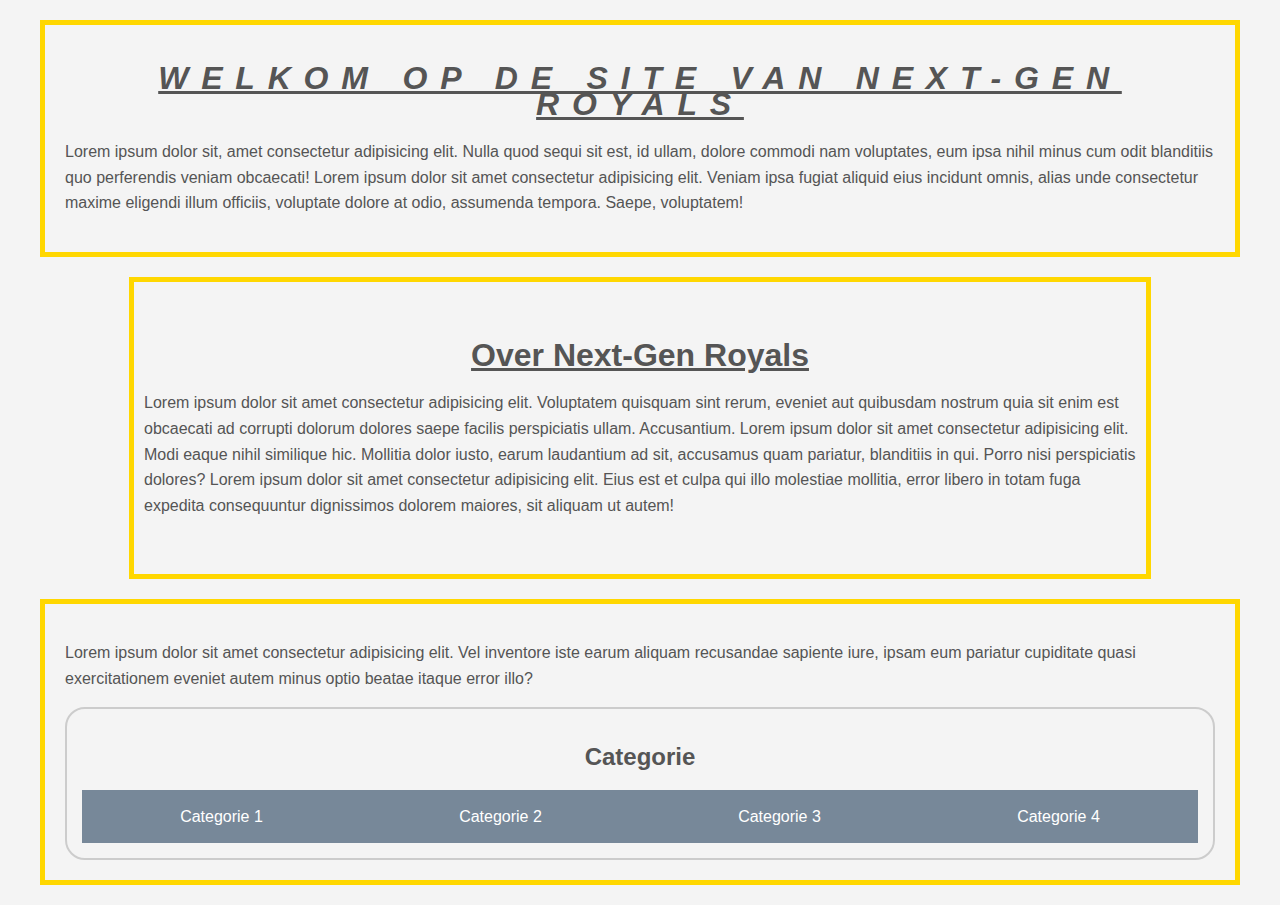
<file: Opdracht 5; CSS Box model/index.html>
<!DOCTYPE html>

<html>

    <head>

        <title> Next-Gen Royals </title>
        <link rel="stylesheet" type="text/css" href="styles.css">

    </head>

    <body>
     
        <div class="box-1" > 
        <header>

            <h1> Welkom op de site van Next-Gen Royals </h1>
            <p> Lorem ipsum dolor sit, amet consectetur adipisicing elit. 
                Nulla quod sequi sit est, id ullam, dolore commodi nam voluptates, 
                eum ipsa nihil minus cum odit blanditiis quo perferendis veniam obcaecati! 
                Lorem ipsum dolor sit amet consectetur adipisicing elit. Veniam ipsa fugiat aliquid eius incidunt omnis,
                alias unde consectetur maxime eligendi illum officiis, voluptate dolore at odio, assumenda tempora. Saepe, voluptatem! </p>

        </header>

        </div>
        <div class="box-2">

        <main>

            <h1> Over Next-Gen Royals </h1>
            <p> Lorem ipsum dolor sit amet consectetur adipisicing elit.
                Voluptatem quisquam sint rerum, eveniet aut quibusdam nostrum
                quia sit enim est obcaecati ad corrupti dolorum dolores saepe facilis 
                perspiciatis ullam. Accusantium. Lorem ipsum dolor sit amet consectetur adipisicing elit.
                Modi eaque nihil similique hic. Mollitia dolor iusto, earum laudantium ad sit, accusamus quam pariatur, 
                blanditiis in qui. Porro nisi perspiciatis dolores? Lorem ipsum dolor sit amet consectetur adipisicing elit.
                Eius est et culpa qui illo molestiae mollitia, error libero in totam fuga expedita consequuntur dignissimos dolorem maiores,
                sit aliquam ut autem!</p>

        </main>

        </div>
        <div class="box-3">

        <footer>

            <p> Lorem ipsum dolor sit amet consectetur adipisicing elit. Vel inventore iste earum aliquam recusandae sapiente iure, 
                ipsam eum pariatur cupiditate quasi exercitationem eveniet autem minus optio beatae itaque error illo? </p>   

        <div class="categories"> 
            <nav>

                    <h2>Categorie</h2>

                <ul>
                    <li><a href="categorie 1.html">Categorie 1</a></li>
                    <li><a href="#">Categorie 2</a></li>
                    <li><a href="#">Categorie 3</a></li>
                    <li><a href="#">Categorie 4</a></li>
                </ul>

            </nav>          
        </div>        

        </footer>

        </div>
        
    </body>

</html>
</file>
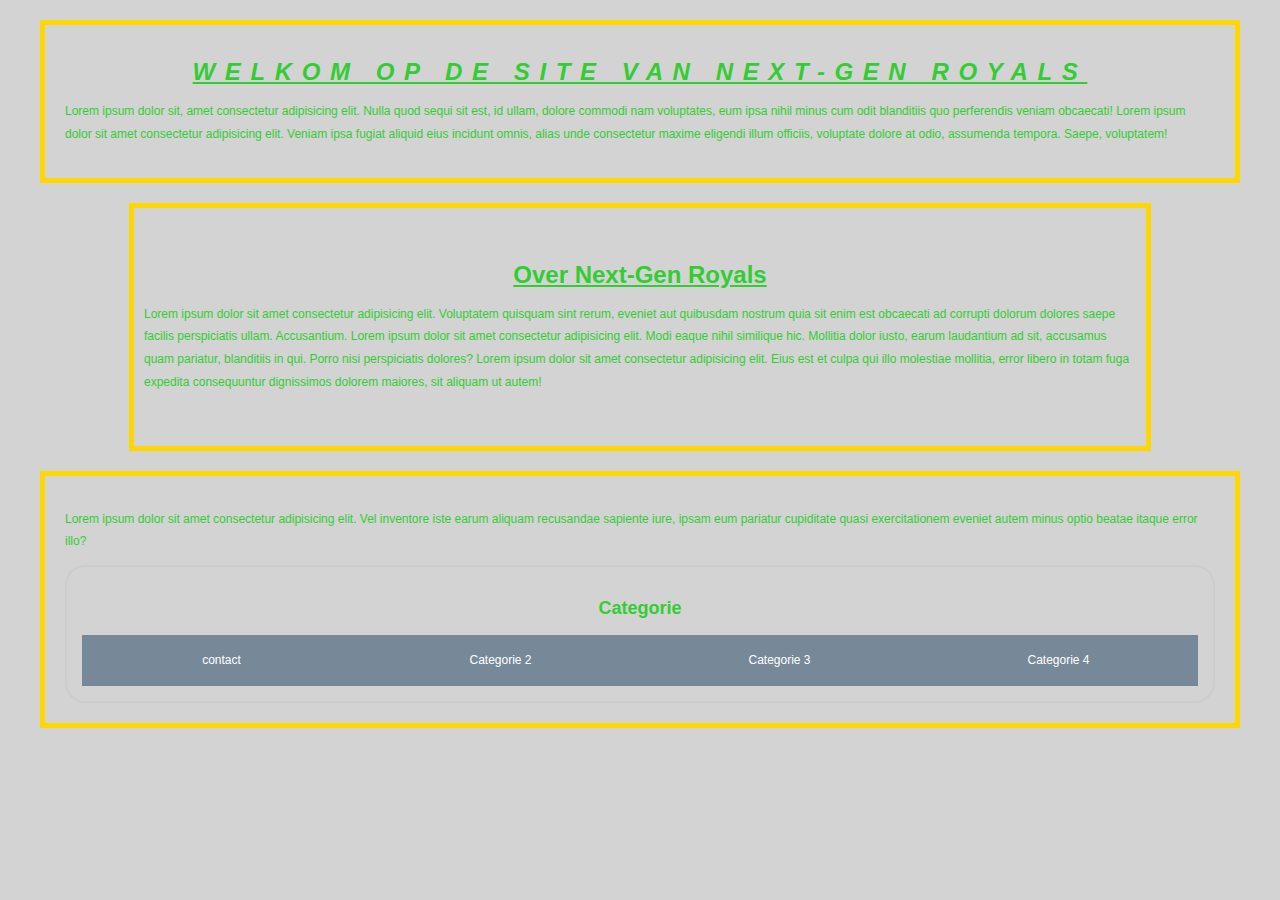
<file: Opdracht 7; Basic HTML formulier/index.html>
<!DOCTYPE html>

<html>

    <head>

        <title> Next-Gen Royals </title>
        <link rel="stylesheet" type="text/css" href="styles.css">

    </head>

    <body>
     
        <div class="box-1" > 
        <header>

            <h1> Welkom op de site van Next-Gen Royals </h1>
            <p> Lorem ipsum dolor sit, amet consectetur adipisicing elit. 
                Nulla quod sequi sit est, id ullam, dolore commodi nam voluptates, 
                eum ipsa nihil minus cum odit blanditiis quo perferendis veniam obcaecati! 
                Lorem ipsum dolor sit amet consectetur adipisicing elit. Veniam ipsa fugiat aliquid eius incidunt omnis,
                alias unde consectetur maxime eligendi illum officiis, voluptate dolore at odio, assumenda tempora. Saepe, voluptatem! </p>

        </header>

        </div>
        <div class="box-2">

        <main>

            <h1> Over Next-Gen Royals </h1>
            <p> Lorem ipsum dolor sit amet consectetur adipisicing elit.
                Voluptatem quisquam sint rerum, eveniet aut quibusdam nostrum
                quia sit enim est obcaecati ad corrupti dolorum dolores saepe facilis 
                perspiciatis ullam. Accusantium. Lorem ipsum dolor sit amet consectetur adipisicing elit.
                Modi eaque nihil similique hic. Mollitia dolor iusto, earum laudantium ad sit, accusamus quam pariatur, 
                blanditiis in qui. Porro nisi perspiciatis dolores? Lorem ipsum dolor sit amet consectetur adipisicing elit.
                Eius est et culpa qui illo molestiae mollitia, error libero in totam fuga expedita consequuntur dignissimos dolorem maiores,
                sit aliquam ut autem!</p>

        </main>

        </div>
        <div class="box-3">

        <footer>

            <p> Lorem ipsum dolor sit amet consectetur adipisicing elit. Vel inventore iste earum aliquam recusandae sapiente iure, 
                ipsam eum pariatur cupiditate quasi exercitationem eveniet autem minus optio beatae itaque error illo? </p>   

        <div class="categories"> 
            <nav>

                    <h2>Categorie</h2>

                <ul>
                    <li><a href="contact.html">contact</a></li>
                    <li><a href="#">Categorie 2</a></li>
                    <li><a href="#">Categorie 3</a></li>
                    <li><a href="#">Categorie 4</a></li>
                </ul>

            </nav>          
        </div>        

        </footer>

        </div>
        
    </body>

</html>
</file>
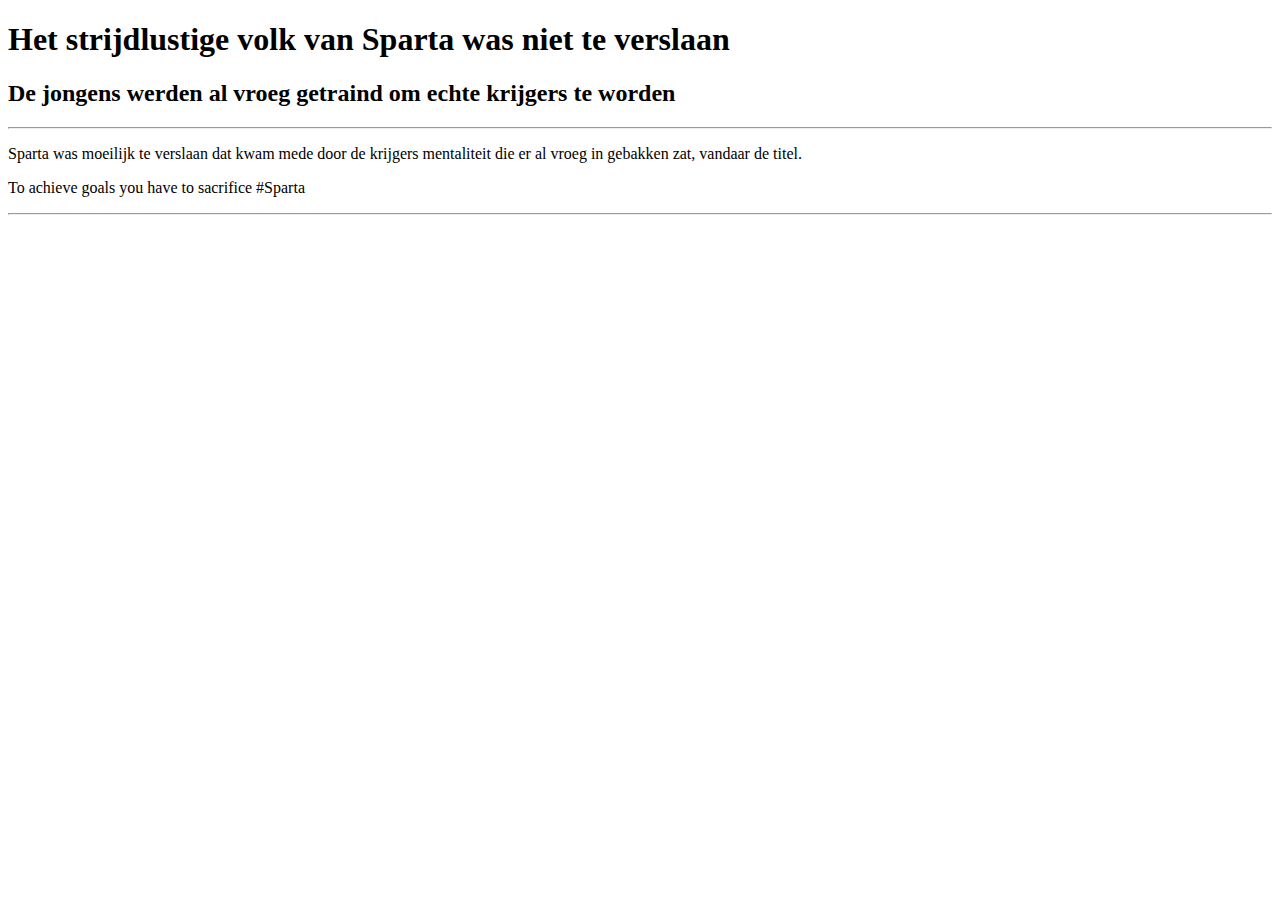
<file: opdracht_eerste_HTML_pagina@Casper/index.html>
<!DOCTYPE html>
<html>
   <head>
<!-- hier zet je de code in de head tags -->
  <title> The road to glory </title>
   </head>
    <body>
     <h1>Het strijdlustige volk van Sparta was niet te verslaan</h1>
     <h2>De jongens werden al vroeg getraind om echte krijgers te worden</h2>
     <hr>
     <p>Sparta was moeilijk te verslaan dat kwam mede door de krijgers mentaliteit die er al vroeg in gebakken zat, vandaar de titel.</p>
     <p>To achieve goals you have to sacrifice #Sparta</p>
     <hr>
<!-- hier zet je de code in de body tags-->
    </body>
</html>
</file>
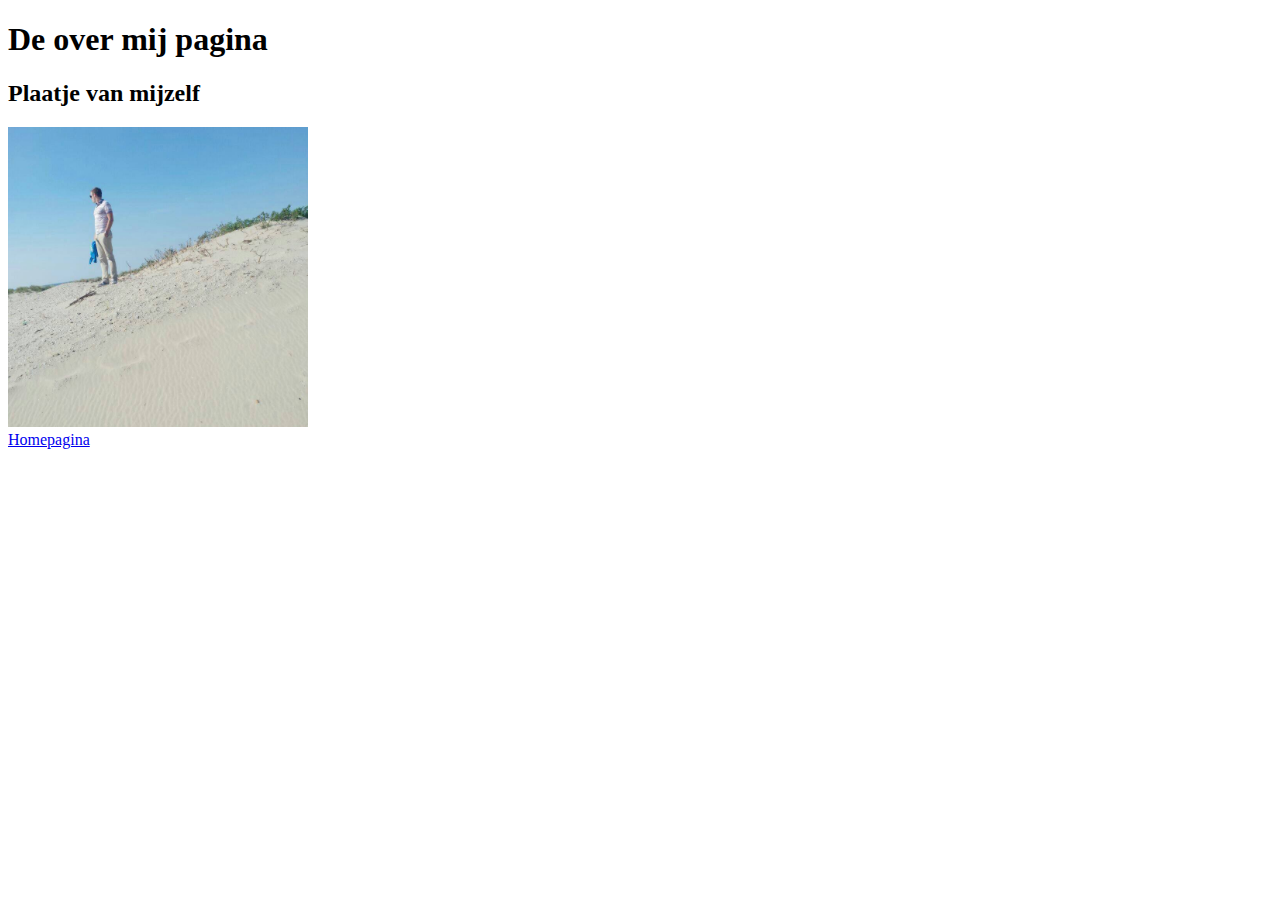
<file: Opdracht 2; links, images, lists/About.html>
<!DOCTYPE html>
 <html>
        <head>
     <!-- hier zet je de code in de head tags -->
          <title> About me page </title>
        </head>
        <body>
          <h1>De over mij pagina</h1>
          <h2>Plaatje van mijzelf</h2>

            <img width="300" src="Casper Strand.jpg" alt="Casper strand"/>
<br>
          
            <a href="index.html" >Homepagina</a>

        </body>
 </html>
</file>
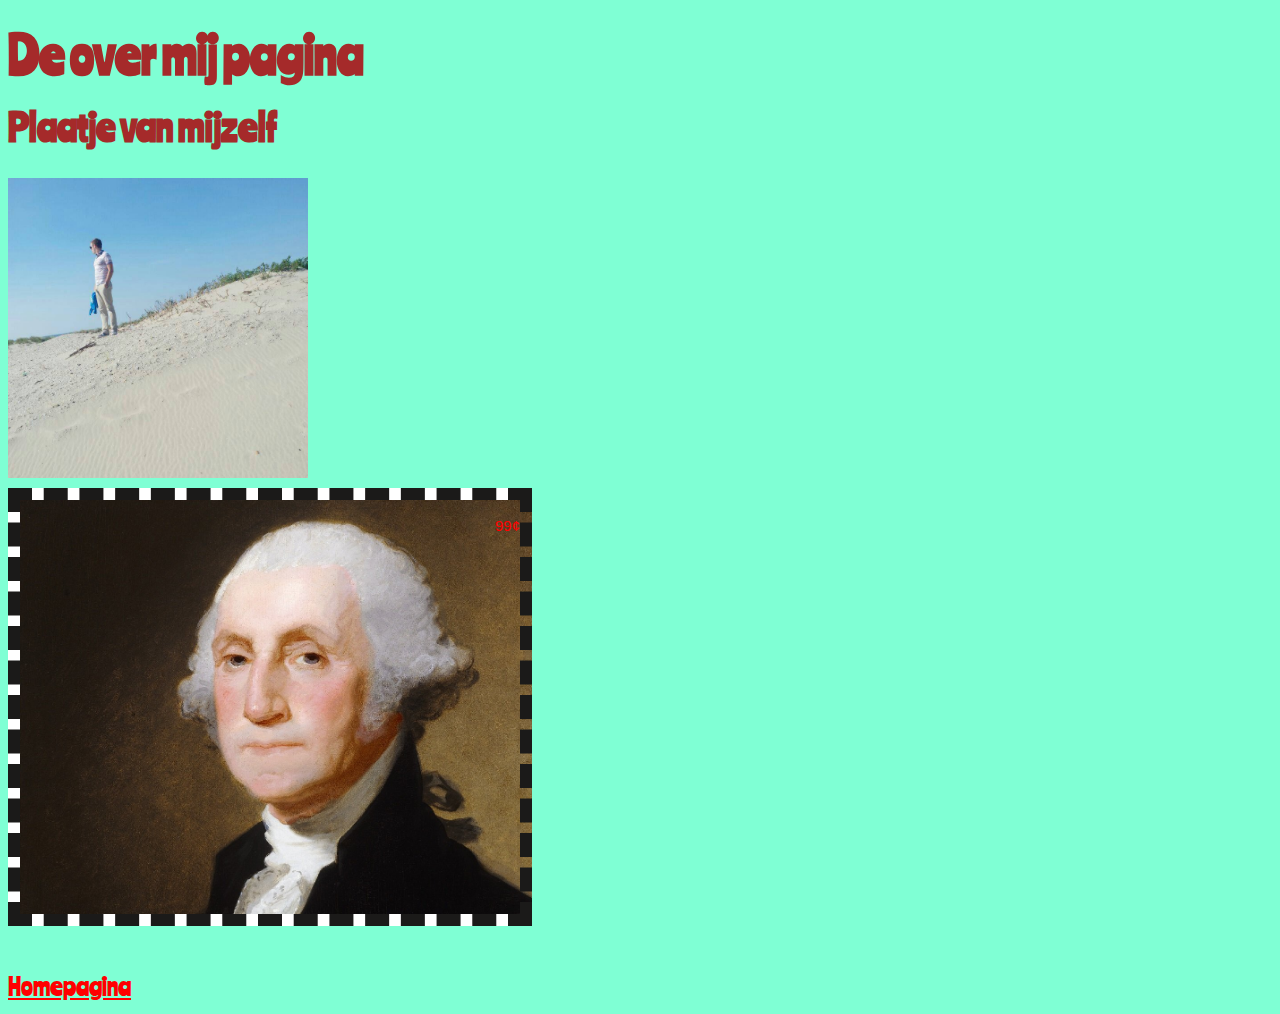
<file: Opdracht 4 ; CSS basics/About.html>
<!DOCTYPE html>
 <html>
        <head>
     <!-- hier zet je de code in de head tags -->
          <title> About me page </title>
          <link rel="stylesheet" type="text/css" href="styles.css">

          <link href="https://fonts.googleapis.com/css2?family=Ranchers&display=swap" rel="stylesheet">

        </head>
        <body class="aboutmepage">

        <header>

         <h1 class="Ranchers">De over mij pagina</h1>

        </header>
 
        <main>

          <section>
         
            <h2>Plaatje van mijzelf</h2>
         
            <img width="300" src="Casper Strand.jpg" alt="Casper strand"/>

            <div class="stamp">
              <p id="Red">99&cent;</p>
            </div>

          </section>

        </main>          
            
<br>
    
        <footer>

          <a id="Red" href="index.html" >Homepagina</a>

        </footer>

            
        </body>
 </html>
</file>
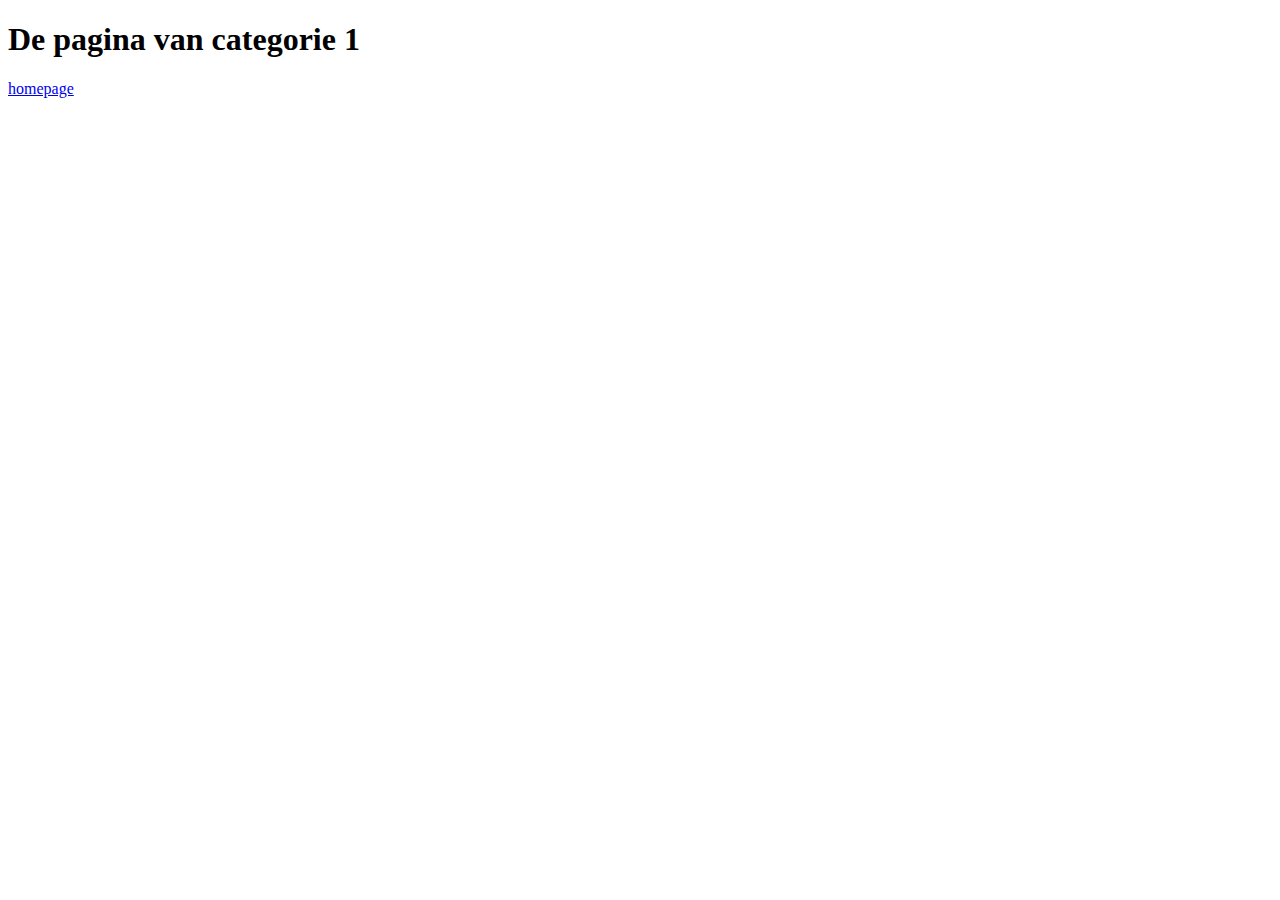
<file: Opdracht 5; CSS Box model/categorie 1.html>
<!DOCTYPE html>
 <html>
        <head>
     <!-- hier zet je de code in de head tags -->
          <title> De link naar categorie 1 </title>
        </head>
        <body>
            <h1>De pagina van categorie 1</h1>
            <a href="index.html">homepage</a>
          <!-- hier zet je de code in de body tags-->
        </body>
 </html>
</file>
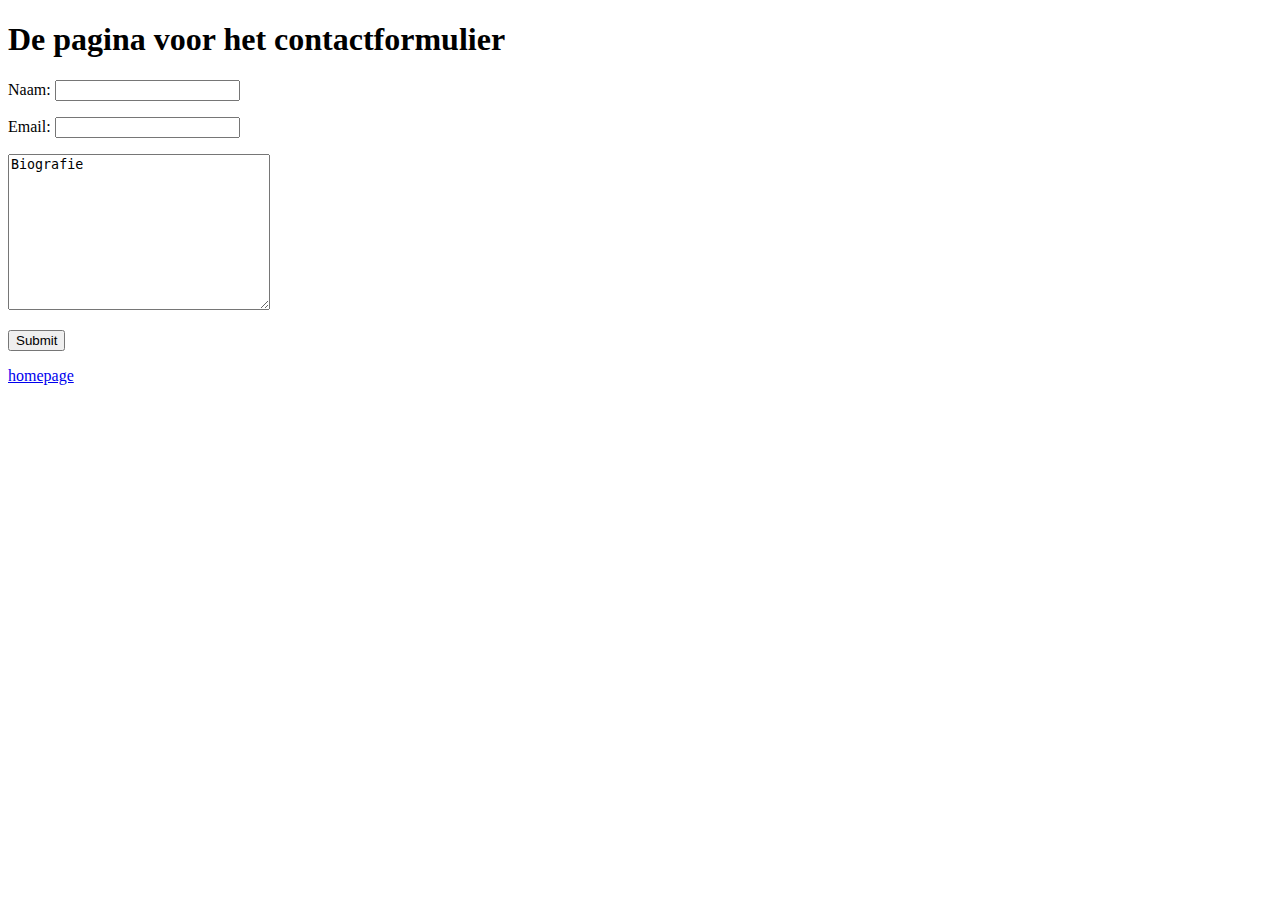
<file: Opdracht 7; Basic HTML formulier/contact.html>
<!DOCTYPE html>
 <html>
        <head>
     <!-- hier zet je de code in de head tags -->
          <title> contact </title>
          
        </head>
        <body>
            <h1>De pagina voor het contactformulier</h1>
           
            <form name="contact" method="POST" data-netlify="true">
            <p>
              <label>Naam: <input type="text" name="name"/></label>
            </p>  
            <p>
              <label>Email: <input type="email" name="email"/></label>
            </p>  
            
              <textarea rows="10" cols="30" name="text">
Biografie
              </textarea>
            </p>
             <p>
              <input type="submit" />
            </p>
            <p>
              <a href="index.html">homepage</a>
            </p>
          </form>  
          <!-- hier zet je de code in de body tags-->

        </body>
 </html>
</file>
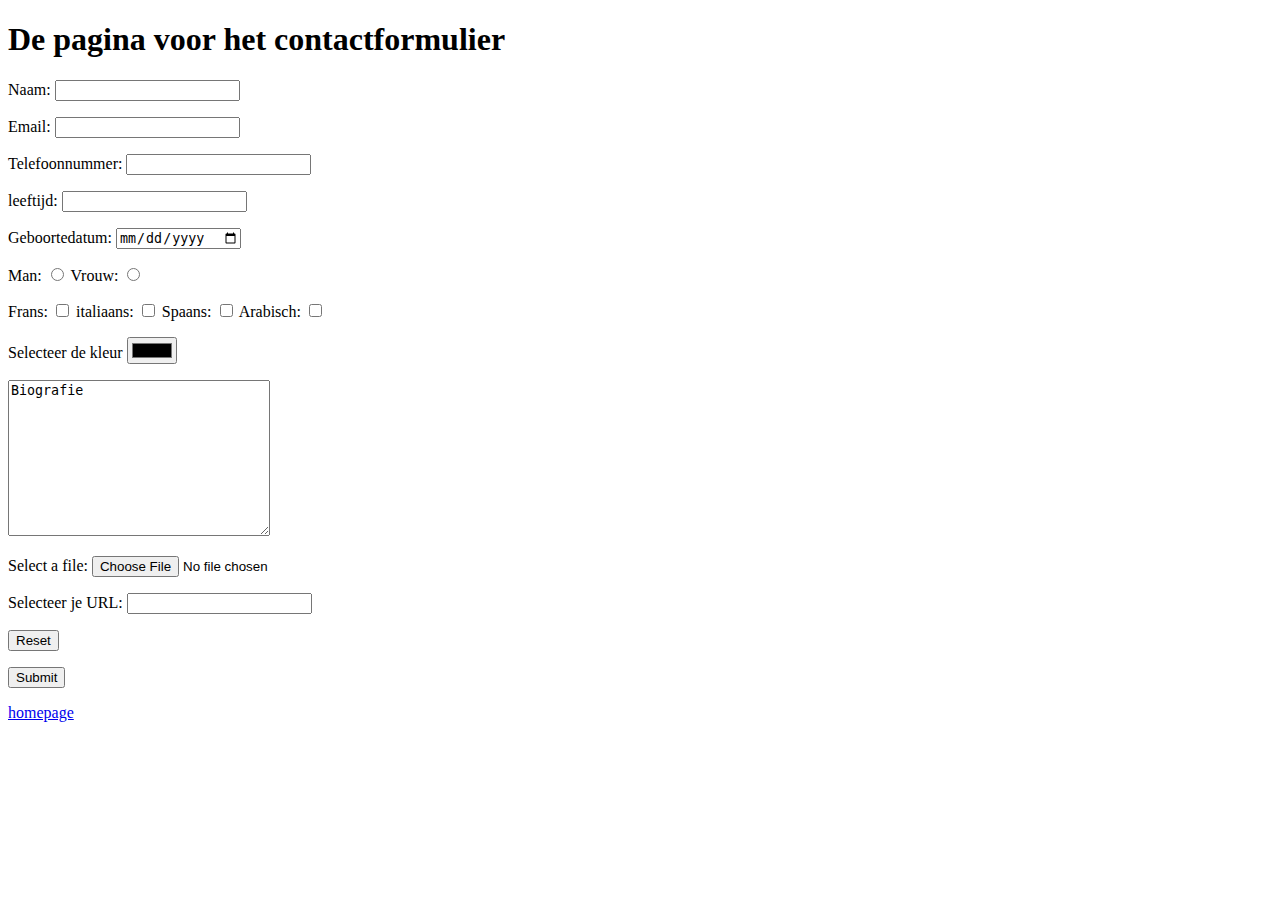
<file: Opdracht 8; Een groter formulier/contact.html>
<!DOCTYPE html>
 <html>
        <head>
     <!-- hier zet je de code in de head tags -->
          <title> contact </title>
          
        </head>
        <body>
            <h1>De pagina voor het contactformulier</h1>
           
            <form name="contact" method="POST" data-netlify="true">
            <p>
              <label>Naam: <input type="text" name="name"/></label>
            </p>  
            <p>
              <label>Email: <input type="email" name="email"/></label>
            </p>  

            <p>
              <label>Telefoonnummer: <input type="text" name="telefoonnummer"/></label>
            </p>  

            <p>
              <label>leeftijd: <input type="age" name="leeftijd"/></label>
            </p>  

            <p>
              <label>Geboortedatum: <input type="date" name="name"/></label>
            </p>  

            <p>
              <label>Man: <input type="radio" name="gender"/></label>
              <label>Vrouw: <input type="radio" name="gender"/></label>
            </p>  

            <p>
              <label>Frans: <input type="checkbox" name="Keuken 1"/></label>
              <label>italiaans: <input type="checkbox" name="Keuken 2"/></label>
              <label>Spaans: <input type="checkbox" name="Keuken 3"/></label>
              <label>Arabisch: <input type="checkbox" name="Keuken 4"/></label>
            </p>  

            <p>
              <label>Selecteer de kleur <input type="color" name="favcolor" value="#fff" > </label> 
            </p>

            <p>
              <textarea rows="10" cols="30" name="text">
Biografie
              </textarea>
            </p>
          
            <p>
              <label>Select a file: <input type="file" name="myfile"/></label>
            </p>

            <p>
              <label>Selecteer je URL: <input type="url" name="url"/></label>
            </p>

            <p>
              <input type="reset" />
            </p>

             <p>
              <input type="submit" />
            </p>
            <p>
              <a href="index.html">homepage</a>
            </p>
          </form>  
          <!-- hier zet je de code in de body tags-->

        </body>
 </html>
</file>
<file: Opdracht 5; CSS Box model/styles.css>
/*
*{
    margin:0;
    padding:0; 
}
*/

body {
    background-color: #f4f4f4;
    color: #555555;

    font-family: Verdana, Geneva, Tahoma, 
    sans-serif;
    font-size: 16px;
    font-weight: normal;

    line-height: 1.6em;
    
    margin-top: 10px;
    margin-bottom: 10px;
    margin-left: 20px;
    margin-right: 20px;
}

a {
    text-decoration: none;
    color: black;
}

a:hover {
    color: green;
}

.box-1 {

    border: 5px solid gold;

margin: 20px;
padding: 20px;
}

.box-2 {

    border: 5px solid gold;

margin-top: 10px;
margin-bottom: 10px;
margin-left: 20px;
margin-right: 20px;

padding-top: 40px;
padding-bottom: 40px;
padding-left: 10px;
padding-right: 10px;

padding: 40px 10px 40px 10px;

width: 80%;
margin: auto;
}

.box-3 {
  
    border: 5px solid gold;

margin: 20px;    
padding: 20px;
}

.box-1 h1 {
    font-family: Arial, Helvetica, sans-serif;
    font-weight: 900;
    font-style: italic;
    text-decoration: underline;
    text-transform: uppercase;
    letter-spacing: 0.4em;
    text-align: center;

}

.box-2 h1 {
    text-align: center;
    text-decoration: underline;
}

.categories {
    border: 2px #ccc solid;
    padding: 15px;
    border-radius: 20px;
}

.categories h2 {
    text-align: center;
}

.categories ul {
    padding: 0;
    margin: 0;
    list-style: none;
    background-color: lightslategray;
    overflow: hidden;
}

.categories li {
    float: left;
    width: 25%;
}
 
.categories li a {
    display: block;
    color: white;
    text-align: center;
    padding: 14px 66px;
    text-decoration: none;

}
</file>
<file: Opdracht 7; Basic HTML formulier/styles.css>
/*
*{
    margin:0;
    padding:0; 
}
*/

body {
    background-color: #f4f4f4;
    color: #555555;

    font-family: Verdana, Geneva, Tahoma, 
    sans-serif;
    font-size: 16px;
    font-weight: normal;

    line-height: 1.6em;
    
    margin-top: 10px;
    margin-bottom: 10px;
    margin-left: 20px;
    margin-right: 20px;
}

a {
    text-decoration: none;
    color: black;
}

a:hover {
    color: green;
}

.box-1 {

    border: 5px solid gold;

margin: 20px;
padding: 20px;
}

.box-2 {

    border: 5px solid gold;

margin-top: 10px;
margin-bottom: 10px;
margin-left: 20px;
margin-right: 20px;

padding-top: 40px;
padding-bottom: 40px;
padding-left: 10px;
padding-right: 10px;

padding: 40px 10px 40px 10px;

width: 80%;
margin: auto;
}

.box-3 {
  
    border: 5px solid gold;

margin: 20px;    
padding: 20px;
}

.box-1 h1 {
    font-family: Arial, Helvetica, sans-serif;
    font-weight: 900;
    font-style: italic;
    text-decoration: underline;
    text-transform: uppercase;
    letter-spacing: 0.4em;
    text-align: center;

}

.box-2 h1 {
    text-align: center;
    text-decoration: underline;
}

.categories {
    border: 2px #ccc solid;
    padding: 15px;
    border-radius: 20px;
}

.categories h2 {
    text-align: center;
}

.categories ul {
    padding: 0;
    margin: 0;
    list-style: none;
    background-color: lightslategray;
    overflow: hidden;
}

.categories li {
    float: left;
    width: 25%;
}
 
.categories li a {
    display: block;
    color: white;
    text-align: center;
    padding: 14px 66px;
    text-decoration: none;

}

@media screen and (max-width: 320px) {
    body {
      background-color: lightgreen;
      float: left;
      font-size: 0.75em;
    }

    .box-1 h1 {
        text-decoration-line: none;
        letter-spacing: normal;
    }

    .box-2 h2 {
        text-decoration: none;
    }

    .categories li {
        width: auto;
        
    }
}

@media screen and (min-width: 1024px) {
    body {
        background-color: lightgrey;
        color: limegreen;
        font-size: 12px;
        line-height: 1.9em;
    }
}
</file>
<file: Opdracht 4 ; CSS basics/styles.css>
.headerlayout {
    background-color: rgb(187, 191, 196);
    color: rgb(46, 95, 241);

    font-family: 'Times New Roman', Times,
         serif;
         font-size: 40px;
         font-weight: normal;

         text-align: center;

}

#fancydots {
    color: springgreen;
}

#Red {
    color: red;
}

p {
    color: black;
    font-family: Arial, Helvetica, 
         sans-serif;
         font-size: 15px;
         font-weight: bolder;

         line-height: 1.4em;  

}

.black-border {
    border-left: 5px solid yellow;
    border-right: 5px solid yellow;
    border-top: 5px solid black;
    border-bottom: 5px solid black;
}

#redborder {
    color: red;
    border: red solid 5px;
}

.aboutmepage {
     background-color: aquamarine;
     color: brown;

     font-family: 'Ranchers', cursive;
           font-size: 25px;
           font-weight: lighter;

        line-height: 1.6em;
}

.stamp {
	width: 500px;
	height: 414px;
    background: #fff url(George_Washington.jpg) no-repeat ;
    background-size: cover;
    border: 12px dashed #1b1a19; 
    text-align: right;
     
}
</file>
